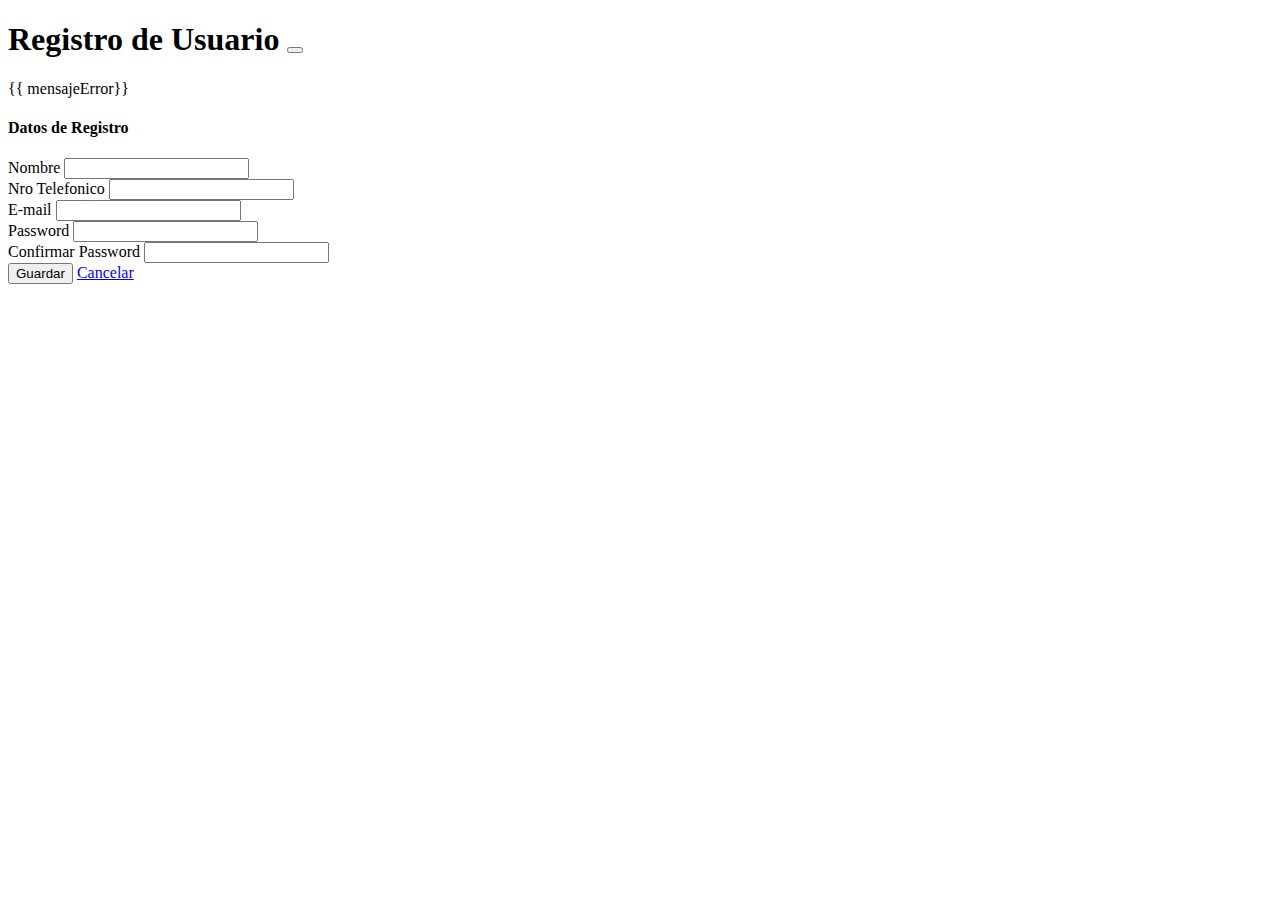
<file: quinielawebapp/src/main/webapp/pages/seguridad/registro.html>
<!DOCTYPE html>
<html>
    <head>
        <title>Quiniela</title>
        <style>
            .full button span {
                background-color: limegreen;
                border-radius: 32px;
                color: black;
            }
            .partially button span {
                background-color: orange;
                border-radius: 32px;
                color: black;
            }
        </style>


        <!-- HTML5 Shim and Respond.js IE8 support of HTML5 elements and media queries -->
        <!-- WARNING: Respond.js doesn't work if you view the page via file:// -->
        <!--[if lt IE 9]>
            <script src="https://oss.maxcdn.com/libs/html5shiv/3.7.0/html5shiv.js"></script>
            <script src="https://oss.maxcdn.com/libs/respond.js/1.4.2/respond.min.js"></script>
        <![endif]-->

    </head>
    <body>

        <div id="page-wrapper">
            <div class="row">
                <div class="col-lg-12">
                    <h1 class="page-header">Registro de Usuario

                        <button class="btn btn-primary btn-circle pull-right"
                                ng-click="regresar()" title="Regresar a Dasboard">
                            <i class="fa fa-arrow-left"></i>
                        </button>
                        <div class="clearfix"></div>

                    </h1>
                </div>
                <!-- /.col-lg-12 -->
            </div>
            <!-- /.row -->

            <div class="panel-group">
                <div class="panel panel-default">
                    <div class="alert alert-danger" role="alert" ng-show="muestraMensajeError">
                        {{ mensajeError}}
                    </div>

                    <div class="panel-heading">
                        <h4 class="panel-title">  
                            Datos de Registro
                        </h4>
                    </div>
                    <div class="panel-body">
                        <form name="myForm"> 
                            <div class="form-group">
                                <label>Nombre</label>
                                <input class="form-control" type="text" maxlength="50" ng-model="nombre" required="true"/>
                            </div>
                            <div class="form-group">
                                <label>Nro Telefonico</label>
                                <input class="form-control" type="tel" maxlength="30" ng-model="telefono" required="true"/>
                            </div>
                            <div class="form-group">
                                <label>E-mail</label>
                                <input class="form-control" type="email" ng-model="email" required="true"/>
                            </div>
                            <div class="form-group">
                                <label>Password</label>
                                <input class="form-control" type="password" ng-model="password" required="true"/>
                            </div>
                            <div class="form-group">
                                <label>Confirmar Password</label>
                                <input class="form-control" type="password" ng-model="rePassword" required="true"/>
                            </div>

                            <div class="form-group">

                                <div class="col-sm-offset-2 col-sm-10">

                                    <button ng-click="save()" ng-disabled="myForm.$invalid"
                                            class="btn btn-primary">Guardar
                                    </button>
                                    <a href="#/" class="btn btn-default">Cancelar</a>
                                </div>
                            </div>
                        </form>




                    </div>
                </div>
            </div>

        </div>

    </body>

</html>
</file>
